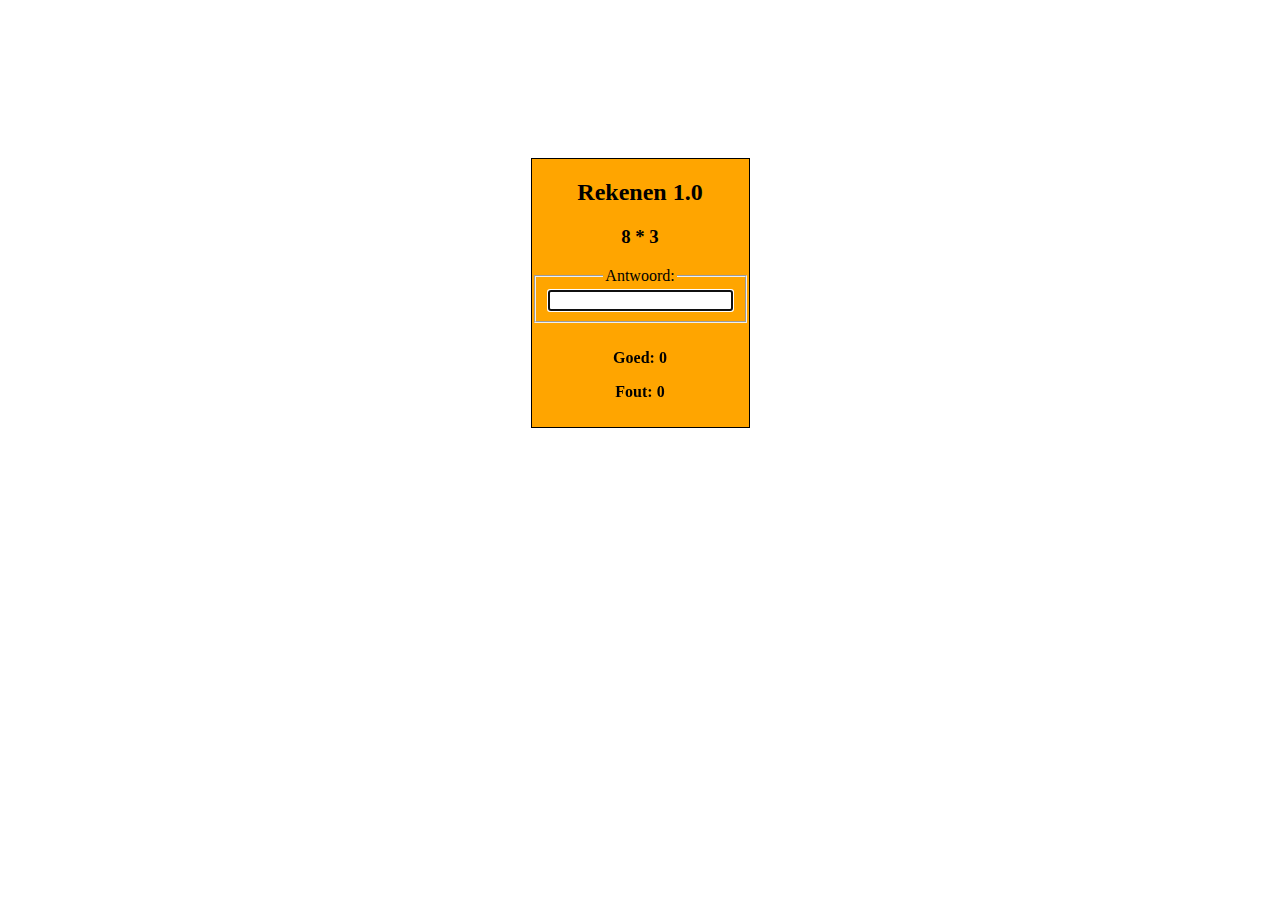
<file: rekenen1.0/index.html>
<!DOCTYPE html>
<html lang="nl">
<head>
    <meta charset="UTF-8">
    <meta name="description" content="rekenen voor kinderen van de basisschool">
    <meta name="keywords" content="Rekenen,rekenen,basisschool">
    <meta name="author" content="Alex Janson">
    <meta name="viewport" content="width=device-width, initial-scale=1.0">
    <link rel="stylesheet" type="text/css" href="css/style.css">
    <title>Rekenen 1.0</title>
</head>
<body>
<div class="container">
    <div id="content">
        <div id="head">
            <h2>Rekenen 1.0</h2>
        </div>
        <div id="sum">

        </div>
        <div id="body">
            <fieldset>
                <legend>Antwoord: </legend>
                <input type="text" id="answer" autofocus>
            </fieldset>
        </div>
        <div id="footer">
            <p>Goed: 0</p>
            <p>Fout: 0</p>
        </div>
    </div>
</div>
<script src="scripts/script.js"></script>
</body>
</html>
</file>
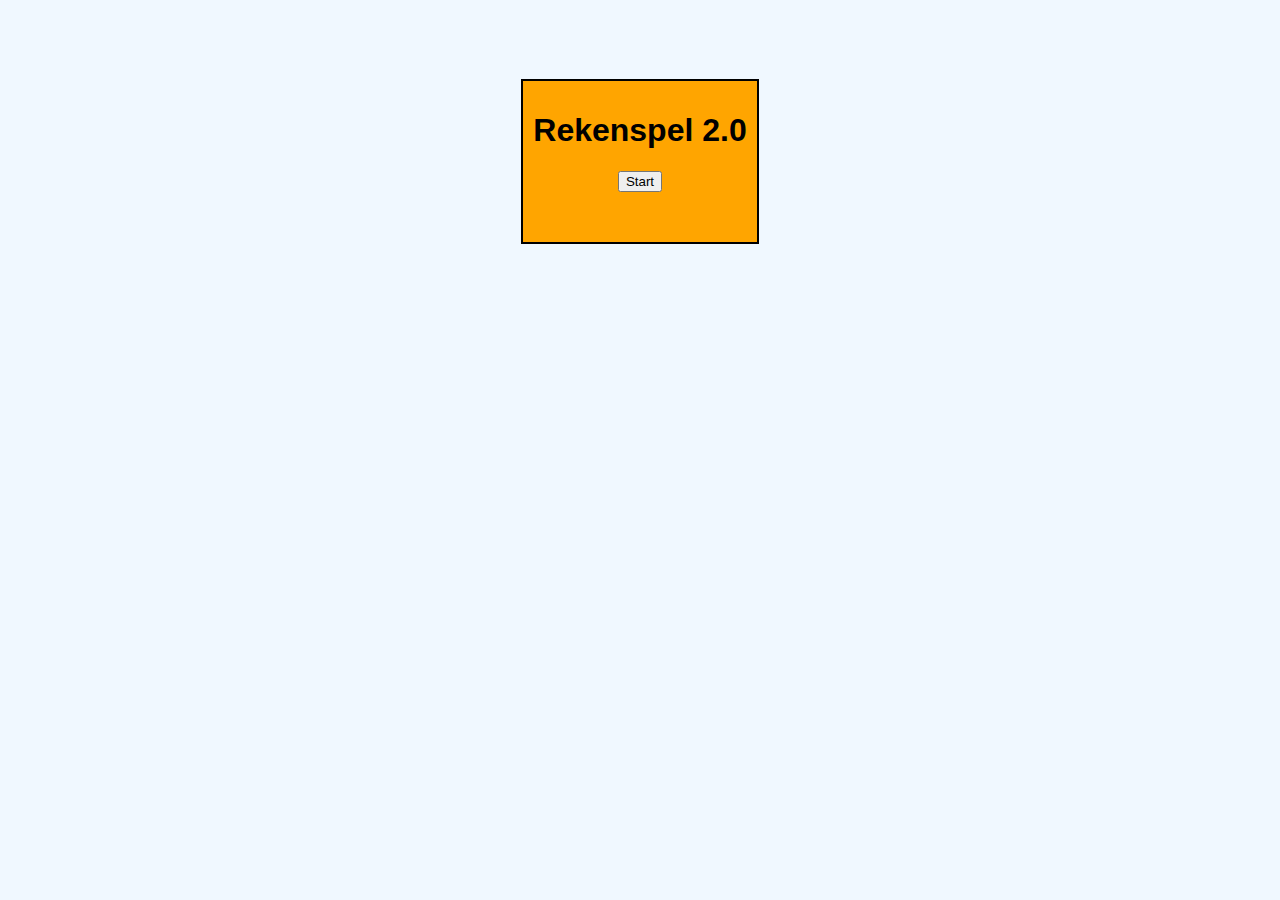
<file: sct/rekenspel2_0_2018/index.html>
<!DOCTYPE html>
<html>
  <head>
    <link rel="stylesheet" href="style.css">
    <meta charset="utf-8">
    <title>rekenspel 2.0</title>
  </head>
  <body>
    <div class="container">
      <h1>Rekenspel 2.0</h1>
      <div class="myAssignment" id="myAssignment">
        
      </div>
      <button id="startBtn" onclick="start();">Start</button>
      <input type="text" id="myInput" placeholder="Antwoord">
      <button id="restartBtn" onclick="restart();">Restart</button>
    </div>
    <div id="feedback">
      
    </div>

    <script src="script.js" charset="utf-8"></script>
  </body>
</html>
</file>
<file: rekenen1.0/css/style.css>
.container {
    width: -moz-fit-content;
    width: fit-content;
    display: block;
    margin: 12.5% auto 0 auto;
    background: orange;
}

.container > div {
    text-align: center;
}

#content {
    border: 1px solid black;
}

#footer {
    background: none;
    font-weight: bold;
    padding: 10px;
}
</file>
<file: sct/rekenspel2_0_2018/style.css>
body{
  background-color: aliceblue;
  font-family: "Comic Sans MS", cursive, sans-serif;
}

.container {
  width: -moz-fit-content;
  width: fit-content;
  display: block;
  margin: 6.25% auto 0 auto;
  background: orange;
  text-align: center;
  border: 2px solid black;
  padding: 10px 10px 50px 10px;
}

#myInput {
  margin: 10px 0;
}

.container > div {
  text-align: center;
}

.wrapper{
  background-color: LemonChiffon;
}

table {
  border-collapse: collapse;
  margin-left: 25%;
  margin-top: 3%;
  width: 50%;
}

table, th, td {
  border: 1px solid black;
  font-weight: bold;
  text-align: center;
}

th {
  background-color: #4CAF00;
  color: white;
}

th, td {
  padding: 8px;
}

.wrong {
  background: red;
}

.right {
  background: green;
}

input {
  display: none;
}

input[type=text] {
  width: 100px;
  box-sizing: border-box;
  border: 2px solid #ccc;
  border-radius: 4px;
  background-color: white;
  padding: 3px 10px;
  -webkit-transition: width 0.4s ease-in-out;
  transition: width 0.4s ease-in-out;
}

input[type=text]:focus {
  width: 80%;
}

#restartBtn {
  display: none;
}
</file>
